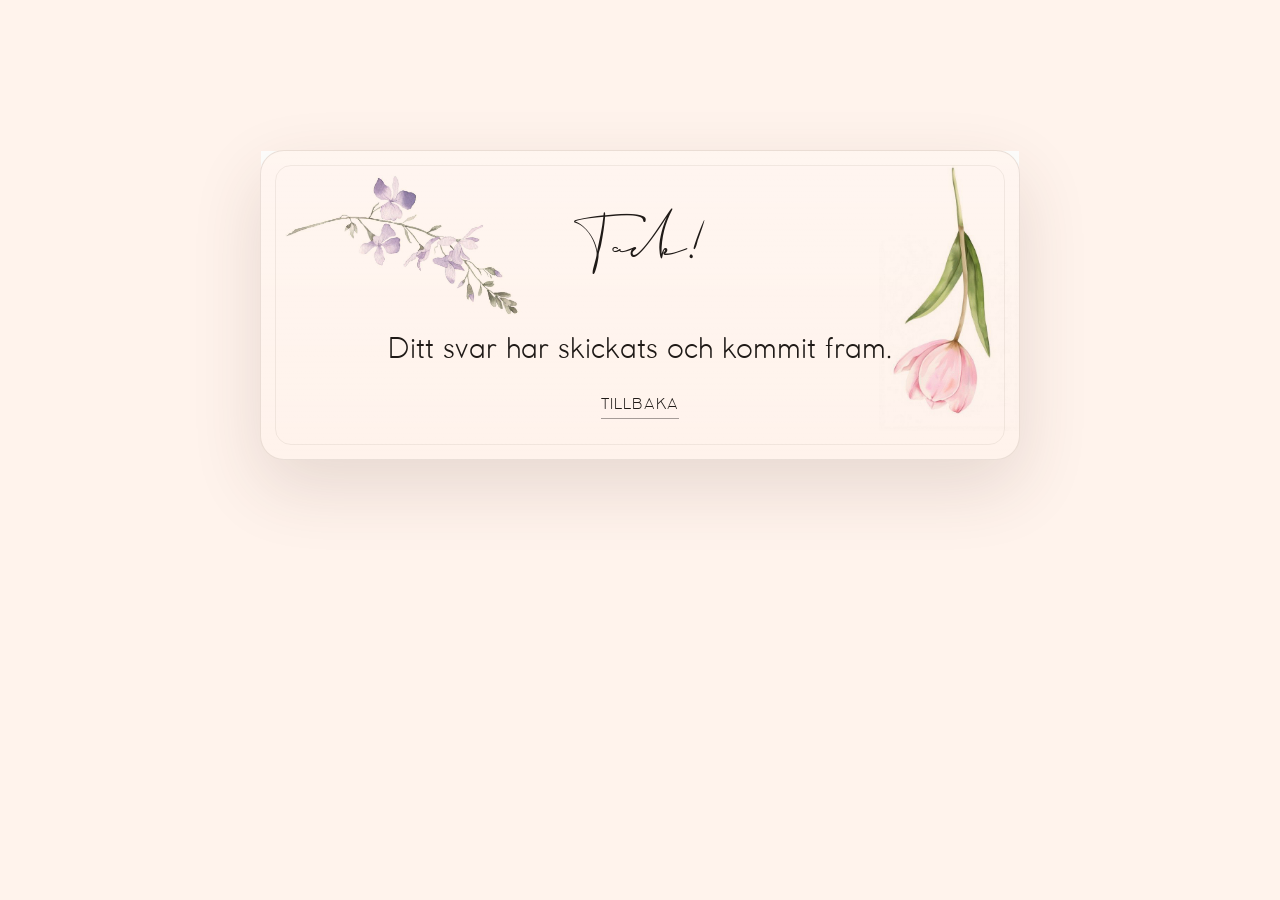
<file: tack.html>
<!doctype html>
<html lang="sv">
  <head>
    <meta charset="UTF-8" />
    <meta name="viewport" content="width=device-width, initial-scale=1.0" />
    <title>Tack för din OSA</title>
    <link rel="stylesheet" href="style.css" />
  </head>
  <body>
    <div class="page-shell">
      <main class="page thankyou-card">
        <section class="invite-card">
          <img
            class="corner-flower corner-flower-left"
            src="./flowers1.jpg"
            alt=""
            aria-hidden="true"
            loading="eager"
            decoding="async"
          />

          <img
            class="corner-flower corner-flower-right"
            src="./flowers2.jpg"
            alt=""
            aria-hidden="true"
            loading="eager"
            decoding="async"
          />

          <div class="thankyou-inner">
            <h1 class="thankyou-title">Tack!</h1>
            <p class="thankyou-text">
              Ditt svar har skickats och kommit fram.
            </p>
            <a class="back-link" href="./index.html">Tillbaka</a>
          </div>
        </section>
      </main>
    </div>
  </body>
</html>
</file>
<file: style.css>
@font-face {
  font-family: "Hello Paris Script";
  src: url("./fonts/hello-paris-script.woff2") format("woff2");
  font-weight: normal;
  font-style: normal;
  font-display: swap;
}

@font-face {
  font-family: "Cocomat Pro";
  src: url("./fonts/cocomat-light.ttf") format("truetype");
  font-weight: normal;
  font-style: normal;
  font-display: swap;
}

:root {
  --page-bg: #fff3ec;
  --page-bg-2: #fff3ec;
  --card-bg: #fff3ec;
  --card-bg-soft: #fff3ec;
  --line: rgba(84, 61, 45, 0.12);
  --line-strong: rgba(84, 61, 45, 0.18);
  --text: #1f1a17;
  --muted: #2e2622;
  --label: #574a42;
  --accent: #8c6b61;
  --shadow: 0 26px 70px rgba(77, 53, 41, 0.14);
  --input-bg: rgba(255, 255, 255, 0.68);
}

* {
  box-sizing: border-box;
}

html,
body {
  margin: 0;
  padding: 0;
}

html {
  background: linear-gradient(180deg, var(--page-bg) 0%, var(--page-bg-2) 100%);
}

body {
  min-height: 100vh;
  color: var(--text);
  font-family: "Cocomat Pro", "Trebuchet MS", "Helvetica Neue", Arial, sans-serif;
  background: #fff3ec
    radial-gradient(circle at top left, rgba(255, 255, 255, 0.6), transparent 34%),
    radial-gradient(circle at bottom right, rgba(233, 200, 185, 0.22), transparent 30%),
    linear-gradient(180deg, var(--page-bg) 0%, var(--page-bg-2) 100%);
}

img {
  max-width: 100%;
  display: block;
}

a {
  color: inherit;
}

.page-shell {
  position: relative;
  min-height: 100vh;
  overflow: hidden;
}

.outer-flower {
  position: fixed;
  width: 260px;
  height: 260px;
  border-radius: 999px;
  filter: blur(40px);
  opacity: 0.14;
  pointer-events: none;
  z-index: 0;
}

.outer-flower-1 {
  top: -60px;
  left: -40px;
  background: #d5c0b4;
}

.outer-flower-2 {
  right: -40px;
  bottom: 40px;
  background: #dfcdbd;
}

.page {
  position: relative;
  z-index: 2;
  width: min(1100px, calc(100% - 32px));
  margin: 0 auto;
  padding: 36px 0 56px;
}

.invite-card {
  position: relative;
  overflow: visible;
  width: 100%;
  max-width: 760px;
  margin: 0 auto;
  padding: 48px 54px 40px;
  border-radius: 24px;
  border: 1px solid var(--line);
  background:
    linear-gradient(180deg, rgba(255, 255, 255, 0.22), rgba(255, 255, 255, 0)),
    var(--card-bg);
  box-shadow: var(--shadow);
}

.invite-card::before {
  content: "";
  position: absolute;
  inset: 14px;
  border: 1px solid rgba(84, 61, 45, 0.08);
  border-radius: 16px;
  pointer-events: none;
}

.content {
  position: relative;
  z-index: 2;
}

.corner-flower {
  position: absolute;
  z-index: 1;
  object-fit: contain; /* viktig */
  mix-blend-mode: multiply;
  opacity: 0.95;
}

.corner-flower-left {
  top: 0;
  left: 0;
  width: 280px;
}

.corner-flower-right {
  top: 0;
  right: 0;
  width: 140px;
}

.hero-date {
  margin: 30px;
  text-align: center;
  font-size: 14px;
  letter-spacing: 0.45em;
  text-transform: uppercase;
  color: var(--text);
  font-family: "Century Gothic", "Trebuchet MS", Arial, sans-serif;
}

.hero-script {
  margin: 18px 0 0;
  text-align: center;
  font-family: "Hello Paris Script", cursive;
  font-weight: normal;
  color: #111;
  line-height: 0.95;
}

.hero-script span {
  display: block; 
  font-size: 140px
}


.welcome-section {
  max-width: 560px;
  margin: 28px auto 0;
  text-align: center;
}

.welcome-text {
  margin: 0;
  font-size: clamp(18px, 2vw, 20px);
  line-height: 1.5;
  color: var(--text);
}

.welcome-text a {
  text-decoration-thickness: 1px;
  text-underline-offset: 3px;
}

.welcome-text-secondary {
  margin-top: 20px;
}

.info-grid {
  position: relative;
  z-index: 3;
  margin-top: 34px;
  display: grid;
  grid-template-columns: repeat(2, minmax(0, 1fr));
  gap: 16px;
}

.info-box {
  padding: 18px 18px 16px;
  border-radius: 14px;
  border: 1px solid var(--line-strong);
  background: rgba(255, 255, 255, 0.4);
  backdrop-filter: blur(4px);
  text-align: left;
}

.info-box span {
  display: block;
  margin-bottom: 8px;
  font-size: 12px;
  letter-spacing: 0.08em;
  text-transform: uppercase;
  color: var(--label);
}

.info-box p {
  margin: 0;
  font-size: clamp(15px, 2.2vw, 20px);
  line-height: 1.2;
  font-style: italic;
  color: #16110f;
  font-family: "Century Gothic", "Trebuchet MS", Arial, sans-serif;
}
.gift-text {
  margin: 30px auto 10px;
  max-width: 550px;
  text-align: center;
  font-size: 16px;
  line-height: 1.6;
}
.boende-text {
  margin: 30px auto 10px;
  margin-bottom: -40px;
  max-width: 550px;
  text-align: center;
  font-size: 16px;
  line-height: 1.6;
}

.bottom-flowers {
  position: relative;
  height: 260px;
  margin: 0;
}

.bottom-flower {
  position: absolute;
  bottom: 0;
  mix-blend-mode: darken;
  opacity: 1;
  pointer-events: none;
}

.bottom-flower-left {
  position: absolute;
  left: 0;
  bottom: 0;
  width: 220px;
  object-fit: contain;
}

.bottom-flower-right {
  position: absolute;
  right: 0;
  bottom: 0;
  width: 240px;
  object-fit: contain;
}

.rsvp-section {
  position: relative; /* viktigt */
  z-index: 2;
  padding: 28px 24px 24px;
  border-radius: 18px;
  border: 1px solid var(--line-strong);
  background: rgba(255, 255, 255, 0.5);
  overflow: hidden; /* klipper snyggt */
}

.rsvp-text {
  margin: 0 0 22px;
  text-align: center;
  font-size: 20px;
  letter-spacing: 0.12em;
  text-transform: uppercase;
  color: #6d5147;
}

.form-grid {
  display: grid;
  grid-template-columns: repeat(2, minmax(0, 1fr));
  gap: 16px;
}

.form-field {
  display: flex;
  flex-direction: column;
}

.form-field-wide {
  grid-column: 1 / -1;
}

.form-field label {
  margin-bottom: 8px;
  font-size: 12px;
  letter-spacing: 0.08em;
  text-transform: uppercase;
  color: var(--label);
  font-family: "Cocomat Pro", "Trebuchet MS", "Helvetica Neue", Arial, sans-serif;
}

.form-field input,
.form-field select,
.form-field textarea {
  width: 100%;
  padding: 14px 15px;
  border: 1px solid rgba(84, 61, 45, 0.14);
  border-radius: 12px;
  background: var(--input-bg);
  color: var(--text);
  outline: none;
  transition: border-color 0.2s ease, box-shadow 0.2s ease, background 0.2s ease;
}

.form-field input,
.form-field textarea {
  font-family: "Trebuchet MS", "Helvetica Neue", Arial, sans-serif;
  font-style: normal;
  font-weight: 400;
  font-size: 17px;
}

.form-field select {
  font-family: "Century Gothic", "Trebuchet MS", Arial, sans-serif;
  font-style: italic;
  font-size: 17px;
}
.form-field input::placeholder,
.form-field textarea::placeholder {
  font-family: "Century Gothic", "Trebuchet MS", Arial, sans-serif;
  font-style: italic;
  color: rgba(45, 35, 30, 0.55);
  font-size: 16px;
}

.form-field input:focus,
.form-field select:focus,
.form-field textarea:focus {
  border-color: rgba(140, 107, 97, 0.35);
  box-shadow: 0 0 0 4px rgba(140, 107, 97, 0.08);
  background: rgba(255, 255, 255, 0.85);
}

.form-field textarea {
  resize: vertical;
  min-height: 120px;
}

.rsvp-button {
  display: inline-flex;
  align-items: center;
  justify-content: center;
  margin-top: 22px;
  padding: 15px 24px;
  min-width: 200px;
  border: 1px solid rgba(84, 61, 45, 0.12);
  border-radius: 999px;
  background: #d8bdae;
  color: #241b17;
  font: inherit;
  font-size: 15px;
  font-weight: 600;
  letter-spacing: 0.08em;
  text-transform: uppercase;
  cursor: pointer;
  transition: transform 0.15s ease, box-shadow 0.15s ease, filter 0.15s ease;
  box-shadow: 0 10px 24px rgba(90, 62, 50, 0.12);
}

.rsvp-button:hover {
  transform: translateY(-1px);
  box-shadow: 0 14px 28px rgba(90, 62, 50, 0.16);
  filter: brightness(1.02);
}

.hidden-honey {
  position: absolute !important;
  left: -9999px !important;
  opacity: 0 !important;
  pointer-events: none !important;
}

.thankyou-card {
  min-height: 70vh;
  display: flex;
  align-items: center;
  justify-content: center;
}

.thankyou-inner {
  text-align: center;
  max-width: 520px;
  margin: 0 auto;
}

.thankyou-title {
  margin: 0;
  font-family: "Hello Paris Script", cursive;
  font-size: clamp(64px, 10vw, 110px);
  font-weight: normal;
  line-height: 0.95;
}

.thankyou-text {
  margin: 24px 0 0;
  font-size: clamp(22px, 2.4vw, 28px);
  line-height: 1.5;
}

.back-link {
  display: inline-block;
  margin-top: 24px;
  font-size: 15px;
  letter-spacing: 0.08em;
  text-transform: uppercase;
  text-decoration: none;
  border-bottom: 1px solid rgba(31, 26, 23, 0.4);
  padding-bottom: 4px;
}
.bottom-full-image {
  position: absolute;
  bottom: -120px;
  left: 0;
  width: 100%;
  transform: scaleX(1.15); /* trycker ut den åt sidorna */
  transform-origin: center;
  z-index: 1;
  opacity: 0.8;
  pointer-events: none;
}


@media (max-width: 820px) {
  .invite-card {
    padding: 38px 26px 30px;
  }
.hero-script span {
  font-size: 140px
}

  .corner-flower-left {
    width: 220px;
    height: 130px;
  }

  .corner-flower-right {
    width: 100px;
    height: 200px;
  }

  .bottom-flowers {
    height: 240px;
  }

    .bottom-flower-left {
    position: absolute;
    left: 0;
    bottom: 0;
    width: 180px;
  }


  .bottom-flower-right {
    position: absolute;
    right: 0;
    bottom: 0;
    width: 180px;
  }
}

@media (max-width: 640px) {
  .page {
    width: min(100% - 18px, 1100px);
    padding: 16px 0 28px;
  }

  .invite-card {
    padding: 15px 30px 22px;
    border-radius: 18px;
  }

  .invite-card::before {
    inset: 10px;
    border-radius: 12px;
  }

  .hero-date {
    font-size: 12px;
    letter-spacing: 0.3em;
  }

.hero-script span {
  font-size: 80px;
  margin-top: 60px;
}

  .welcome-section {
    margin-top: 20px;
  }

  .welcome-text {
    font-size: 18px;
    line-height: 1.55;
  }

  .info-grid,
  .form-grid {
    grid-template-columns: 1fr;
  }

  .info-box p {
    font-size: 16px;
  }

  .bottom-flowers {
    height: 180px;
    margin-top: 4px;
  }
  .gift-text {
  margin-left: -20px;
  margin-right: -20px;
}
.boende-text {
  margin-bottom: -80px;
  margin-left: -20px;
  margin-right: -20px;
}
  .bottom-flower-left {
    left: 30px;
    width: 120px;
    height: 80px;
  }

  .bottom-flower-right {
    right: 30px;
    width: 110px;
    height: 100px;
  }

  .corner-flower-left {
    width: 150px;
    height: 130px;
    left: -10px;
  }

 .corner-flower-right {
  position: absolute;
  top: -40px;
  right: 0;
  width: 70px;
}
 .rsvp-text {
  font-size: 18px;
 }
  .rsvp-section {
    padding: 22px 14px 18px;
    border-radius: 14px;
  }

  .form-field-wide {
    grid-column: auto;
  }

  .rsvp-button {
    width: 100%;
  }
  .bottom-full-image {
    height: 200px;
    width: 400px;
    bottom: -20px;
  }

}

.form-field label,
.form-field input,
.form-field select,
.form-field textarea,
.rsvp-button {
  color: #2b2420;
}
.plain-font {
  font-family: Arial, sans-serif;
  color: #2b2420;
}
</file>
